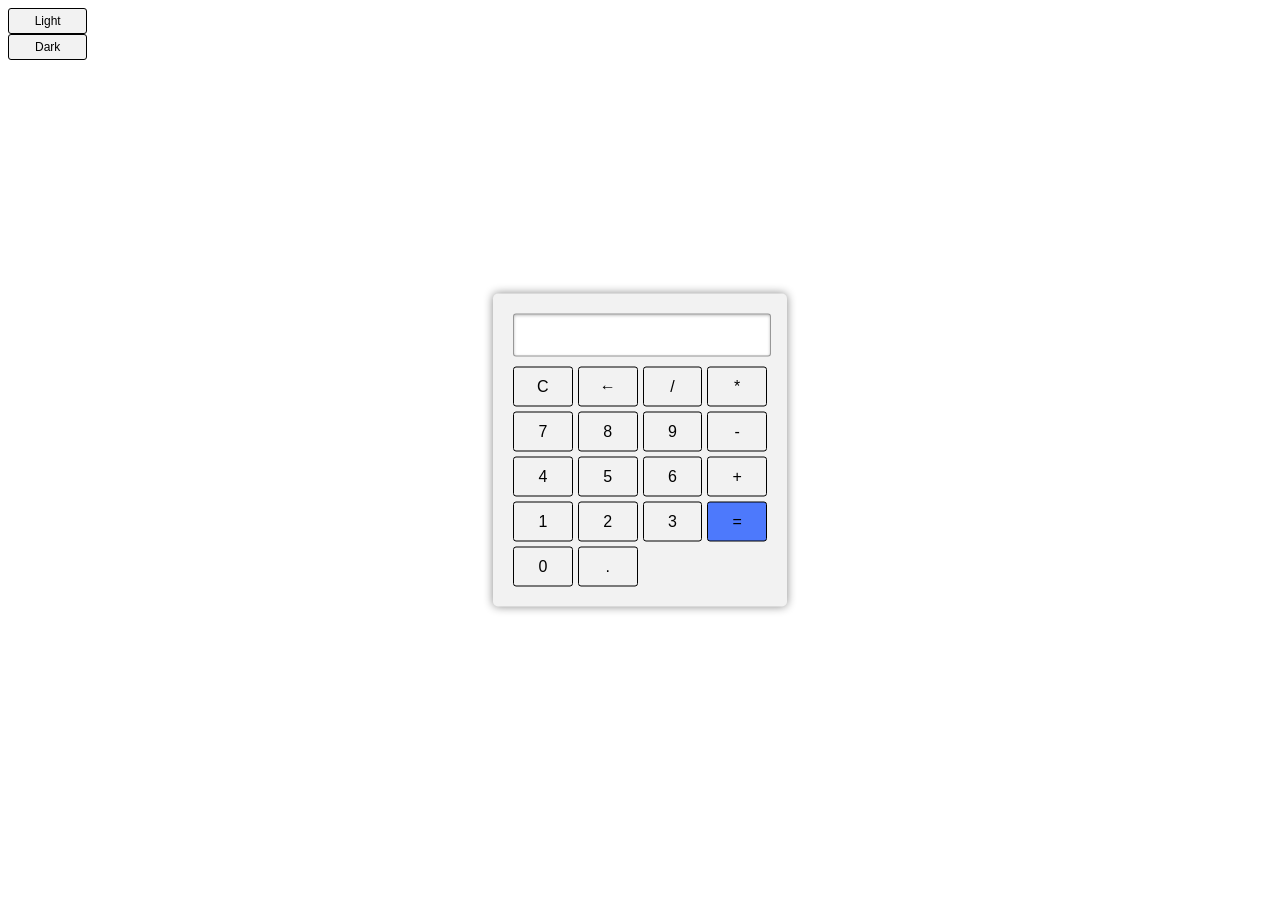
<file: index.html>
<!-- A calculator using HTML, CSS & JavaScript made by Krishna Patil -->
<!DOCTYPE html>
<html lang="en">
  <head>
    <!-- Meta tags and title -->
    <meta charset="UTF-8" />
    <meta http-equiv="X-UA-Compatible" content="IE=edge" />
    <meta name="viewport" content="width=device-width, initial-scale=1.0" />
    <title>Calculator</title>
    <!-- Link to the default stylesheet -->
    <link id="stylesheet" rel="stylesheet" type="text/css" href="light.css" />
    <link rel="icon" type="image/x-icon" href="calc_favicon.png">
  </head>
  <body>
    <!-- Theme buttons to switch between light and dark theme -->
    <div id="theme" style="display: inline-block">
      <button class="theme" type="button" onclick="changeStylesheet('light.css')">
        Light
      </button>
      <button class="theme" type="button" onclick="changeStylesheet('dark.css')">
        Dark
      </button>
    </div>
    <!-- Calculator container -->
    <div class="calculator">
      <!-- Display input field -->
      <input type="text" id="display" readonly />
      <!-- Keypad grid -->
      <div class="keypad">
        <!-- Calculator buttons -->
        <button id="C" onclick="clearDisplay()">C</button>
        <button id="&larr;" onclick="deleteDigit()">&larr;</button>
        <button id="/" onclick="appendToDisplay('/')">/</button>
        <button id="*" onclick="appendToDisplay('*')">*</button>
        <button id="7" onclick="appendToDisplay('7')">7</button>
        <button id="8" onclick="appendToDisplay('8')">8</button>
        <button id="9" onclick="appendToDisplay('9')">9</button>
        <button id="-" onclick="appendToDisplay('-')">-</button>
        <button id="4" onclick="appendToDisplay('4')">4</button>
        <button id="5" onclick="appendToDisplay('5')">5</button>
        <button id="6" onclick="appendToDisplay('6')">6</button>
        <button id="+" onclick="appendToDisplay('+')">+</button>
        <button id="1" onclick="appendToDisplay('1')">1</button>
        <button id="2" onclick="appendToDisplay('2')">2</button>
        <button id="3" onclick="appendToDisplay('3')">3</button>
        <button id="res" onclick="calculate()">=</button>
        <button id="0" onclick="appendToDisplay('0')">0</button>
        <button id="." onclick="appendToDisplay('.')">.</button>
      </div>
    </div>
    <!-- JavaScript file -->
    <script src="script.js"></script>
  </body>
</html>
</file>
<file: light.css>
.calculator {
  /* Styles for the calculator container */
  max-width: 300px;
  margin: 0 auto;
  padding: 20px;
  background-color: #F2F2F2 ;
  border-radius: 5px;
  box-shadow: 0 0 10px rgba(0, 0, 0, 0.474);
  position: absolute;
  top: 50%;
  left: 50%;
  transform: translate(-50%, -50%);
}

#display {
  /* Styles for the display input field */
  display: block;
  width: 93%;
  margin-bottom: 10px;
  padding: 10px;
  font-size: 18px;
  background-color: #fff;
  border: 1px solid #00000068;
  border-radius: 3px;
  box-shadow: inset 0 1px 3px rgba(0, 0, 0, 0.265);
}

.keypad {
  /* Styles for the keypad grid */
  display: grid;
  grid-template-columns: repeat(4, 1fr);
  grid-gap: 5px;
  justify-items: center;
  align-items: center;
}

button {
  /* Styles for the calculator buttons */
  padding: 10px;
  font-size: 16px;
  background-color: #f2f2f2;
  border: none;
  border-radius: 3px;
  cursor: pointer;
  width: 100%;
  transition: background-color 0.3s ease;
  border: 1px solid black;
}

button:hover {
  /* Styles for the calculator buttons on hover */
  background-color: #d9d9d9;
}

#res{
  /* Styles for the equal (=) button */
  background-color: rgba(34, 89, 255, 0.79);
}

#res:hover {
  /* Styles for the equal (=) button on hover */
  background-color: rgba(29, 75, 213, 0.856);
}

.theme{
  /* Styles for the theme buttons */
  padding: 5px;
  font-size: 12px;
}
</file>
